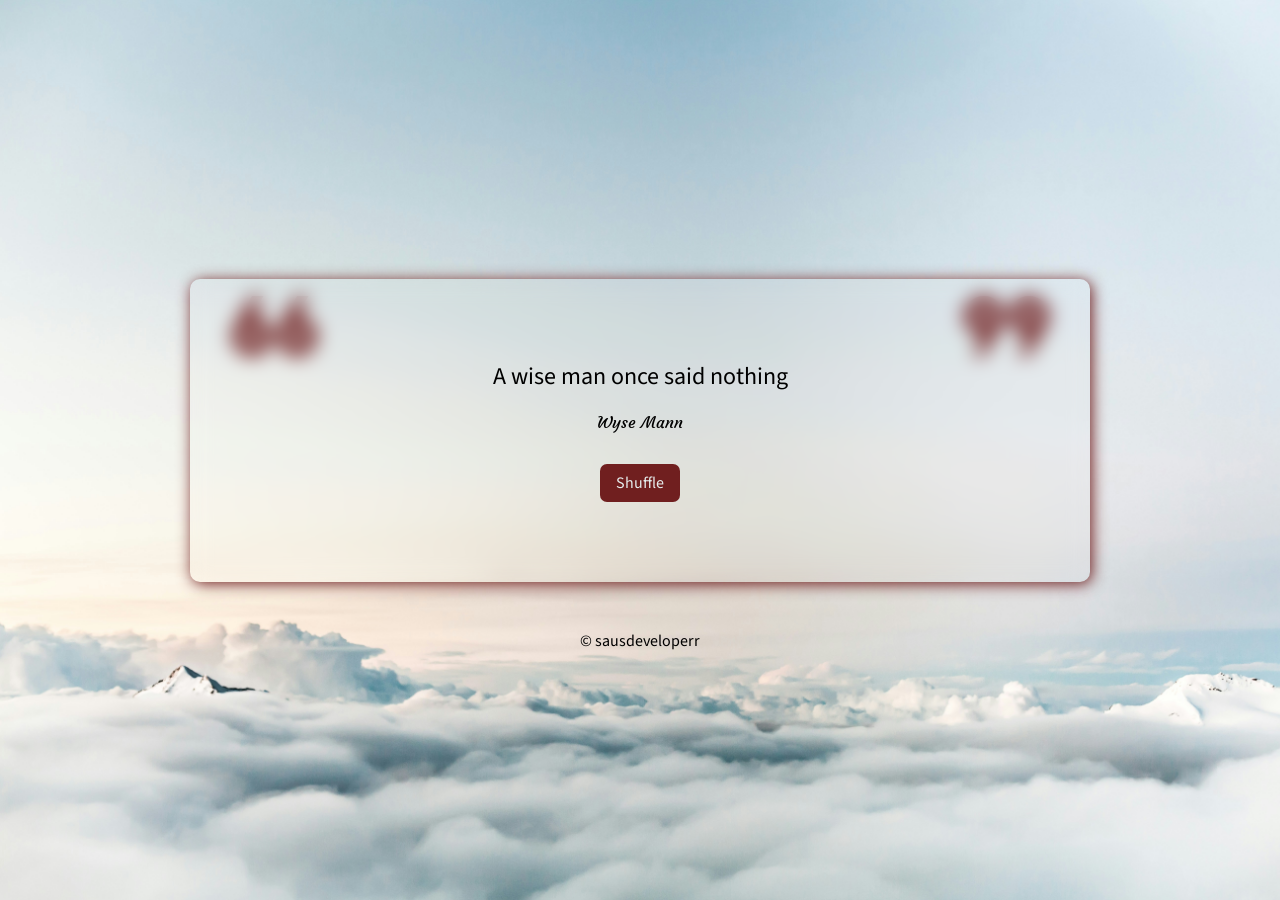
<file: index.html>
<!DOCTYPE html>
<html lang="en">
<head>
    <meta charset="UTF-8">
    <meta name="viewport" content="width=device-width, initial-scale=1.0">
    <link rel="stylesheet" href="./style.css">
    <link rel="shortcut icon" href="./assets/images/android-chrome-512x512.png" type="image/x-icon">
    <link href="https://fonts.googleapis.com/css2?family=Source+Sans+3:ital,wght@0,200..900;1,200..900&display=swap" rel="stylesheet">
    <link href="https://fonts.googleapis.com/css2?family=Courgette&display=swap" rel="stylesheet">
    <title>Mind Muse</title>
</head>
<body style="background-image: url(./assets/images/dominik-schroder-FIKD9t5_5zQ-unsplash.jpg);">
    <img class="sign" src="./assets/images/format_quote_24dp_701F1F_FILL0_wght400_GRAD0_opsz24.svg" alt="quote icon">
    <img class="signBelow" src="./assets/images/format_quote_24dp_701F1F_FILL0_wght400_GRAD0_opsz24.svg" alt="quote icon">
    <div class="container">
        <div class="card">
            <div class="quote">A wise man once said nothing</div>
            <div class="author">Wyse Mann</div>
        </div>
        <button type="button">Shuffle</button>
    </div>
    <p>© sausdeveloperr</p>
    <script src="./index.js"></script>
</body>
</html>
</file>
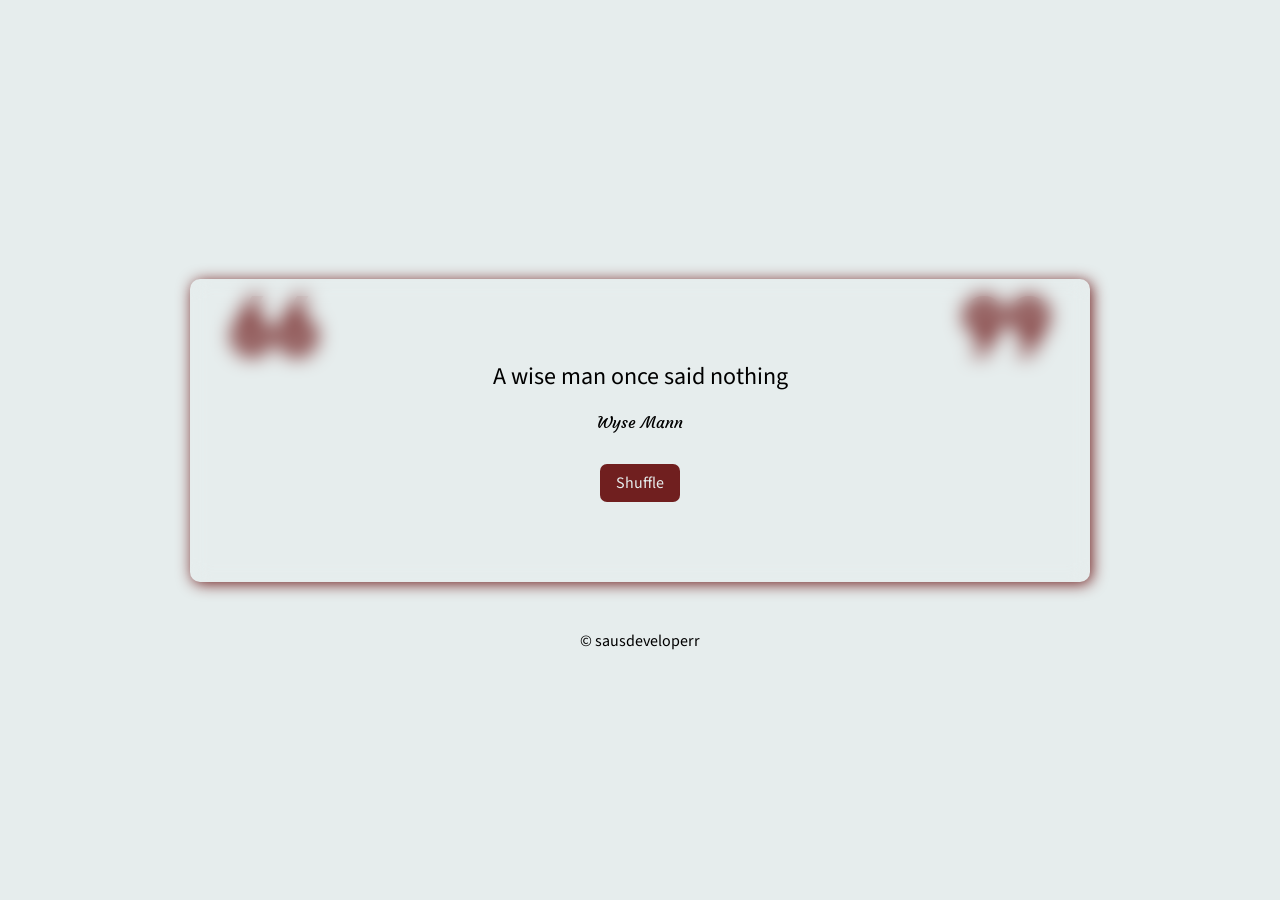
<file: quome.html>
<!DOCTYPE html>
<html lang="en">
<head>
    <meta charset="UTF-8">
    <meta name="viewport" content="width=device-width, initial-scale=1.0">
    <link rel="stylesheet" href="style.css">
    <link rel="shortcut icon" href="./android-chrome-512x512.png" type="image/x-icon">
    <link href="https://fonts.googleapis.com/css2?family=Source+Sans+3:ital,wght@0,200..900;1,200..900&display=swap" rel="stylesheet">
    <link href="https://fonts.googleapis.com/css2?family=Courgette&display=swap" rel="stylesheet">
    <title>Mind Muse</title>
</head>
<body>
    <img class="sign" src="./format_quote_24dp_701F1F_FILL0_wght400_GRAD0_opsz24.svg" alt="quote icon">
    <img class="signBelow" src="./format_quote_24dp_701F1F_FILL0_wght400_GRAD0_opsz24.svg" alt="quote icon">
    <div class="container">
        <div class="card">
            <div class="quote">A wise man once said nothing</div>
            <div class="author">Wyse Mann</div>
        </div>
        <button type="button">Shuffle</button>
    </div>
    <p>© sausdeveloperr</p>
    <script src="./quome.js"></script>
</body>
</html>
</file>
<file: style.css>
*,*::before,*::after {
    box-sizing: border-box;
    margin: 0;
    padding: 0;
}

body {
    font-family: "Source Sans 3", sans-serif;
    font-optical-sizing: auto;
    font-weight: 400;
    font-style: normal;
    text-align: center;
    justify-content: center;
    align-content: center;
    height: 100vh;
    background-color: #e6eded;
    background-size: cover;
    overflow: hidden;
}

.container {
    width: min(75%, 900px);
    margin: 0 auto;
    margin-bottom: 3em;
    padding: 5em 3em;
    border-radius: 10px;
    box-shadow: 2px 2px 15px rgb(112, 31, 31);
    backdrop-filter: blur(10px);
}

.card {
    margin-bottom: 2em;
}

.quote {
    margin-bottom: .75em;
    font-size: x-large;
    display: inline-block;
    max-width: 650px;
}

.author {
    margin-bottom: .5em;
    font-family: "Courgette", cursive;
    font-weight: 400;
    font-style: normal;  
}

button {
    all: unset;
    padding: .5em 1em !important;
    font-family: "Source Sans 3", sans-serif;
    color: #e6eded;
    cursor: pointer;
    background-color: rgb(112, 31, 31);
    border-radius: 7px;
    box-shadow: 0 0 0 0 rgb(112, 31, 31);
    animation: pulse 1.75s infinite cubic-bezier(0.66, 0, 0, 1);
}

button:focus {
    border: #e6eded solid 1px;
}

.sign {
    scale: 5;
    transform: rotate(180deg) translateX(70px) translateY(-13px);
}

.signBelow {
    scale: 5;
    transform: translateX(70px) translateY(13px);
}

@keyframes pulse {
    to {
        box-shadow: 0 0 0 10px rgb(212, 197, 197);
    }
}
</file>
